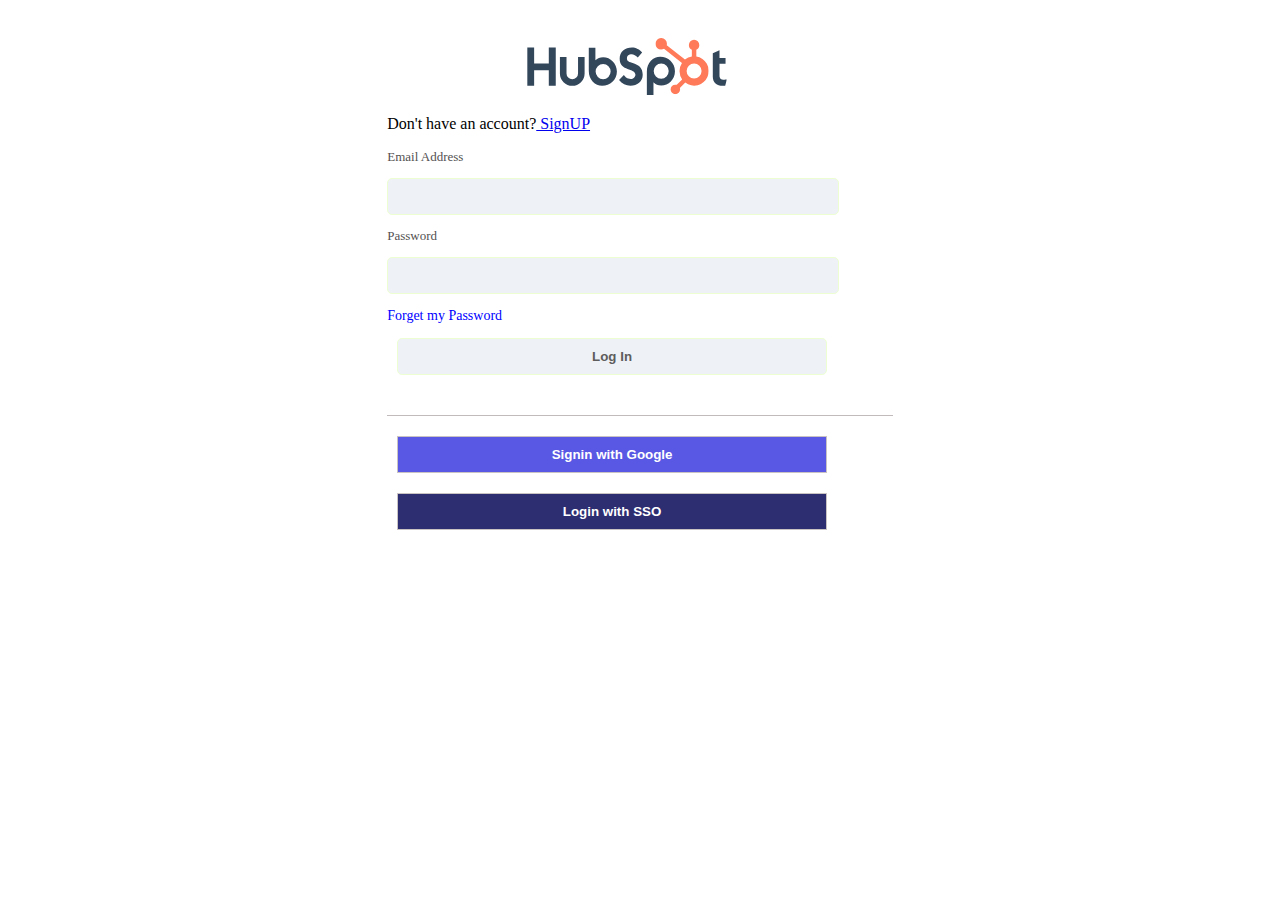
<file: hubspot/signin.html>
<!DOCTYPE html>
<html>
<head>
    <meta charset='utf-8'>
    <meta http-equiv='X-UA-Compatible' content='IE=edge'>    
    <meta name='viewport' content='width=device-width, initial-scale=1'>
    <title>Hubspot | SignIn</title>
    <link rel="stylesheet" href="signin.css">
</head>
<body>
    <form>
        <a href="index.html"><img src="[data-uri]" alt=""></a>
        <p>Don't have an account?<span><a href="signup.html"> SignUP</a></span></p>

        <p class="elem">Email Address</p>
        <input type="email"  id="email" ><br>

        <p class="elem">Password</p>
        <input type="password" id="password" ><br>

        <p class="elemt">Forget my Password </p>
        <input type="submit" value="Log In"><br>
       
    </form>    
    <div>
        <button id="btn">Signin with Google</button><br>
        <button>Login with SSO</button> 
    </div>   
        

</body>
<script>
    let form = document.querySelector("form");
    let signupLS=JSON.parse(localStorage.getItem("signup"))||[];
    form.addEventListener("submit",function(e){
        e.preventDefault();
        if(signupLS === 0){
            alert("No usr till Now");
            return;
        }
        let obj={
            email:form.email.value,
            password:form.password.value,
        }
        let flag=true;
        signupLS.forEach(function(ele){
            if(ele.email === obj.email && ele.password === obj.password)
            {
                flag=false;
                localStorage.setItem("signin",JSON.stringify(ele));
                alert("Sign Up Successful")
                window.location.href="index.html"
            }

        })
        if(flag){
        alert("Enter correct Details");
        }
    }) 
</script>
</html>
</file>
<file: hubspot/signin.css>
form{
    border-bottom:1px solid rgb(194, 187, 187);
    width:40%;
    height:auto;
    margin:auto;

}
form img{
    width: 200px;
    padding-left: 140px;
    padding-top: 30px;
    padding-bottom: 0;
}
form img+p{
    text-align: center;
    color:gray;
}
.elem{
    color:rgb(83, 81, 81);
    font-size:small
}
.elemt{
    color:blue;
    font-size: 14px;
}
.elemt:hover{
    text-decoration: underline;
    transition: 1s;
}
input{
    border:0.5px solid rgb(237, 255, 210);
    border-radius: 5px;;
    width:85%;
    padding:10px;
    margin: 0px ;
    background-color:rgb(238, 242, 247);
   
}
input[type=submit]{
    margin-bottom:40px ;
    color:rgb(94, 93, 93);
    font-weight: bold;
    margin-left:10px;
    
}
input[type=submit]:hover{
    background-color: rgb(160, 252, 252);
}
div{
   margin-top: 30px;
    width:40%;
    height:auto;
    margin:auto;   
}
button{
    padding:10px;
    width:85%;
    margin:10px 10px;
    background-color: aliceblue;
    border:0.5px solid rgb(201, 195, 195);
    
}
div>button:nth-child(1){
    margin-top: 20px;
    background-color: rgb(88, 88, 228);
    color:#fff;
    font-weight: bold;
}
#btn:hover{
    background-color: rgb(52, 52, 233);
}
div button{
    background-color: rgb(45, 45, 114);
    color:#fff;
    font-weight: bold;
}
button:hover{
    background-color: rgb(124, 124, 148);
}
span{
    color:blue;
}
span:hover{
    transition: 0.5s;
    text-decoration: underline;
    
}
</file>
